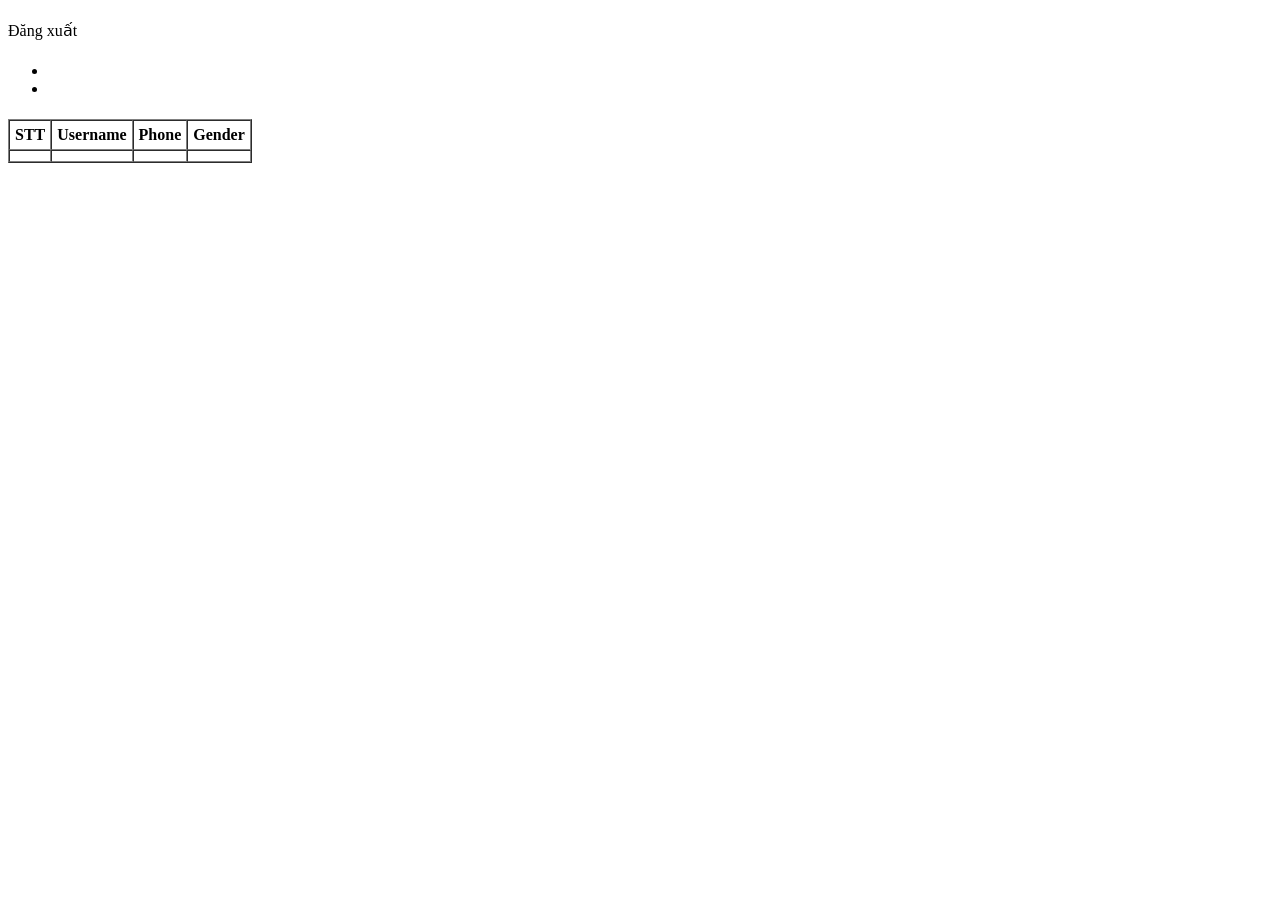
<file: Session12/src/main/webapp/WEB-INF/views/home/index.html>
<!DOCTYPE html>
<html lang="en" xmlns:th="http://www.thymeleaf.org">
<head>
    <meta charset="UTF-8">
    <title>Title</title>
</head>
<body>
    <h1 th:text="${'Xin chào ' + #session.getAttribute('user') + '!'}">
    </h1>
    <a th:href="@{/home/logout}">Đăng xuất</a>
    <h1 th:text="'Hello ' + ${fullName}"></h1>
    <h1 th:text="'Hello ' + ${user.username}"></h1>
    <ul th:object="${user}">
        <li th:text="*{username}"></li>
        <li th:text="*{phone}"></li>
    </ul>
    <h1 th:text="#{applicationName}"></h1>

    <table border="1" cellpadding="5" cellspacing="0">
        <tr>
            <th>STT</th>
            <th>Username</th>
            <th>Phone</th>
            <th>Gender</th>
        </tr>
        <tr th:each="item,index : ${data}">
            <td th:text="${index.count}"></td>
            <td th:text="${item.username}"></td>
            <td th:text="${item.phone}"></td>
            <td th:text="${item.gender ? 'male' : 'female'}"></td>
        </tr>
    </table>
</body>
</html>
</file>
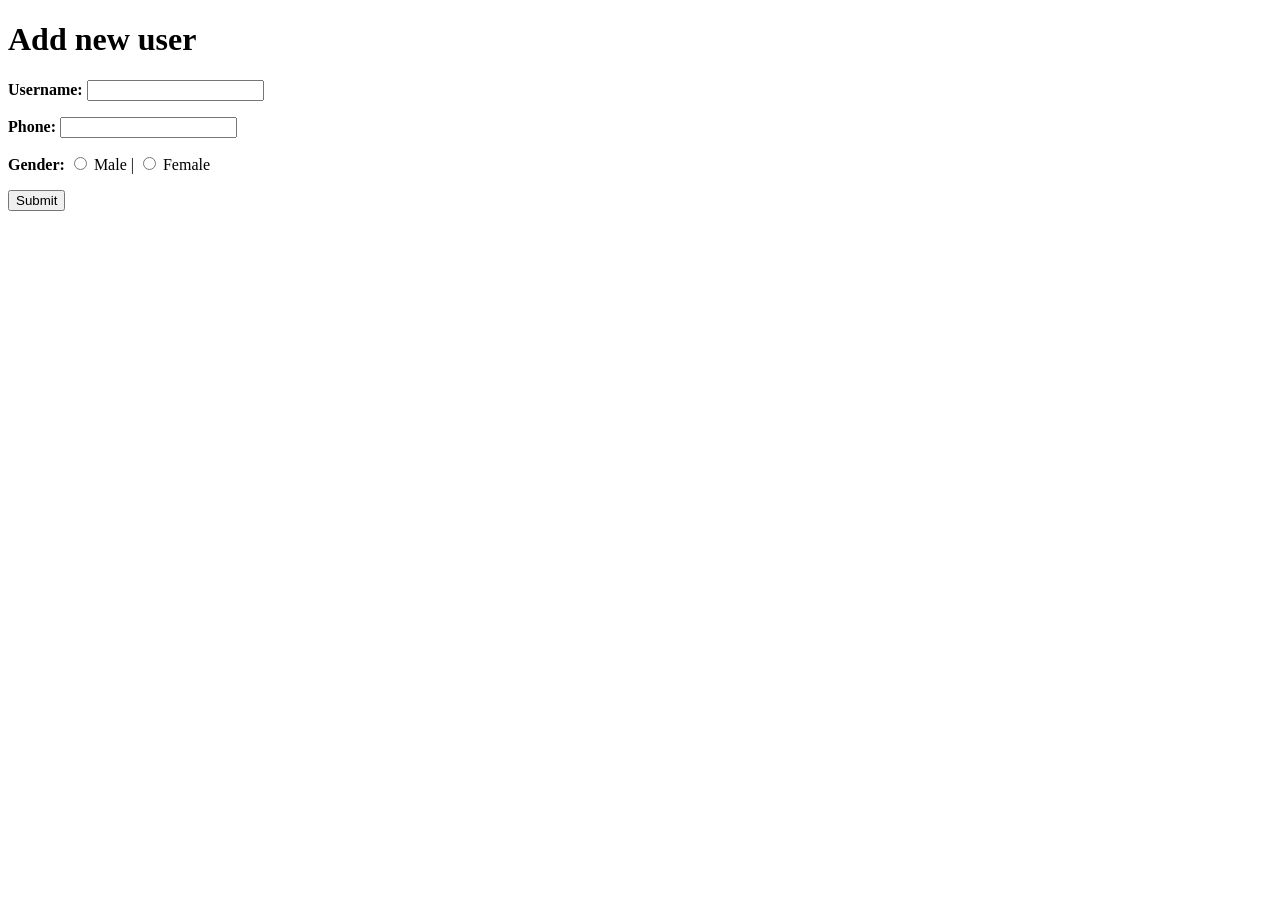
<file: Session12/src/main/webapp/WEB-INF/views/home/create.html>
<!DOCTYPE html>
<html lang="en" xmlns:th="http://www.thymeleaf.org">
<head>
    <meta charset="UTF-8">
    <title>Title</title>
</head>
<body>
    <h1>Add new user</h1>
    <form action="" th:action="@{/home/create}" th:method="post" th:object="${user}">
      <p><b>Username: </b><input type="text" th:field="*{username}"></p>
      <p><b>Phone: </b><input type="text" th:field="*{phone}"></p>
      <p><b>Gender: </b>
        <input type="radio" id="male" th:field="*{gender}" th:value="${true}"> Male |
        <input type="radio" id="female" th:field="*{gender}" th:value="${false}"> Female
      </p>
      <button type="submit">Submit</button>
    </form>
</body>
</html>
</file>
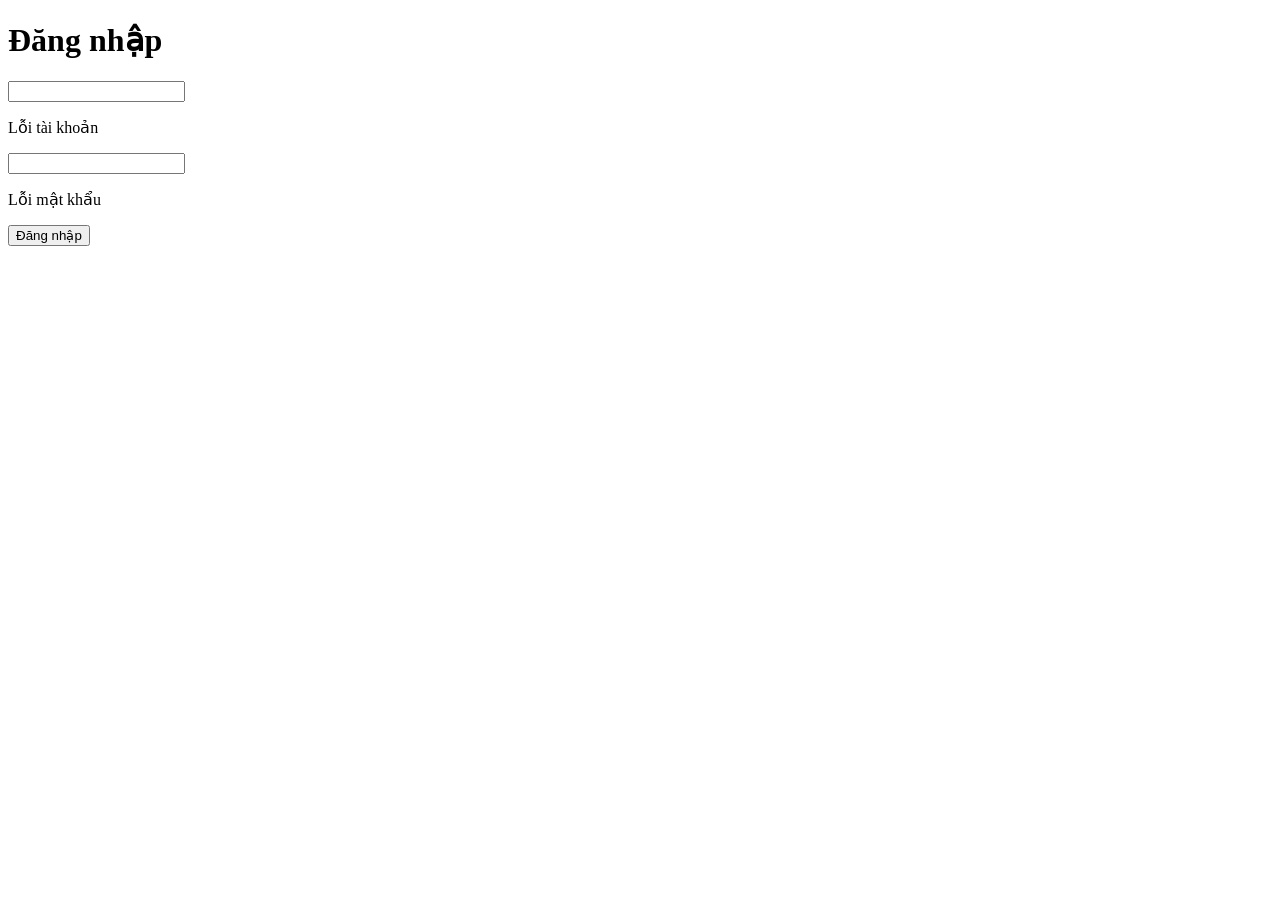
<file: Session12/src/main/webapp/WEB-INF/views/home/login.html>
<!DOCTYPE html>
<html lang="en"
      xmlns="http://www.w3.org/1999/xhtml"
      xmlns:th="http://www.thymeleaf.org"
      xmlns:layout="http://www.ultraq.net.nz/thymeleaf/layout"
      layout:decorate="~{layout/masterPage}">
<head>
    <meta charset="UTF-8">
    <title>Đăng nhập</title>
</head>
<body>
    <th:block layout:fragment="content">
        <h1>Đăng nhập</h1>
        <form action="#" th:action="@{/home/login}" method="post" th:object="${login}">
            <input type="text" th:field="*{username}" class="form-control"><br>
            <p th:if="${#fields.hasErrors('username')}" th:errors="*{username}">Lỗi tài khoản</p>
            <input type="text" th:field="*{password}" class="form-control"><br>
            <p th:if="${#fields.hasErrors('password')}" th:errors="*{password}">Lỗi mật khẩu</p>
            <button class="btn btn-primary">Đăng nhập</button>
        </form>
    </th:block>
</body>
</html>
</file>
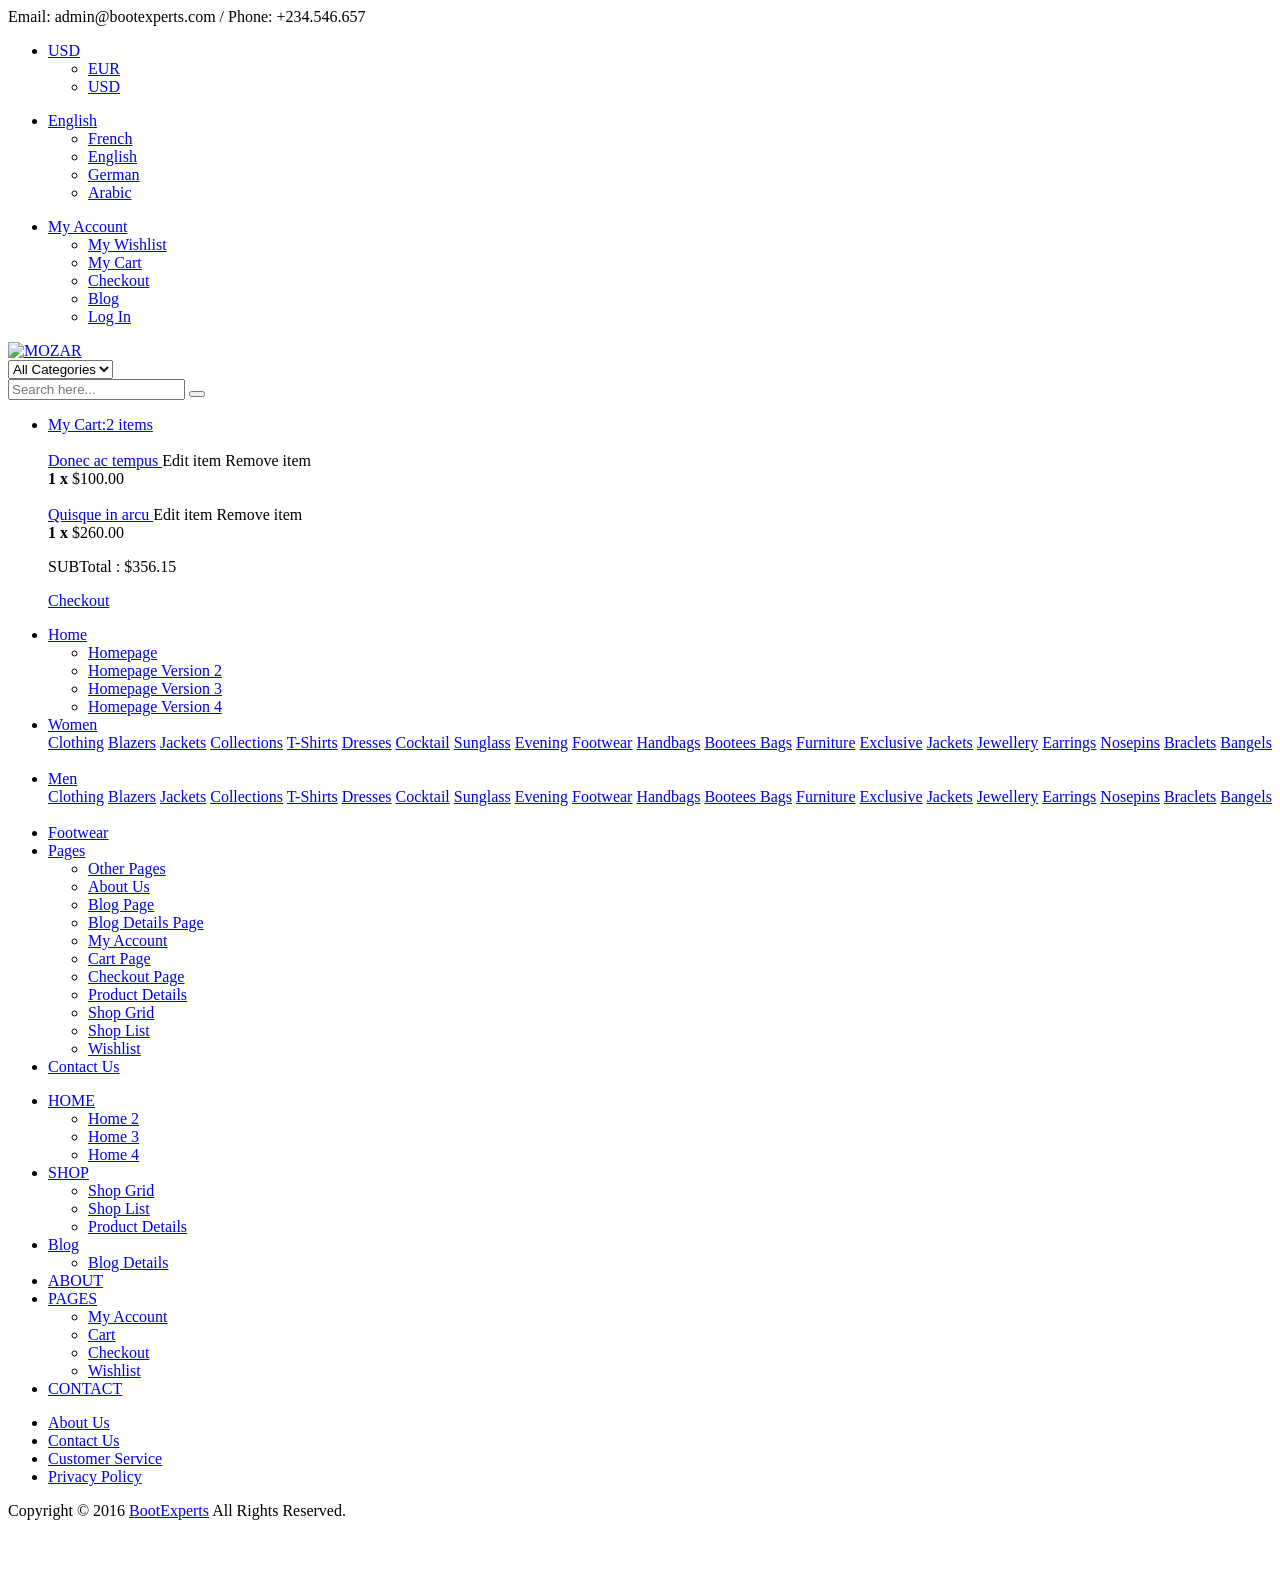
<file: Session12/src/main/webapp/WEB-INF/views/layout/layout.html>
<!DOCTYPE html>
<html lang="en" xmlns:th="http://www.thymeleaf.org">
<head>
    <meta charset="UTF-8">
    <title>Title</title>
</head>
<body>
    <!--Header Start-->
    <header th:fragment="header">
        <div class="header-top">
            <div class="container">
                <div class="header-container">
                    <div class="row">
                        <div class="col-lg-6 col-md-7">
                            <div class="header-contact">
                                <span class="email">Email: admin@bootexperts.com </span> / <span class="phone">Phone: +234.546.657</span>
                            </div>
                        </div>
                        <div class="col-lg-6 col-md-5">
                            <div class="currency-language">
                                <div class="currency-menu">
                                    <ul>
                                        <li><a href="#">USD <i class="fa fa-angle-down"></i></a>
                                            <ul class="currency-dropdown">
                                                <li><a href="#">EUR</a></li>
                                                <li><a href="#">USD</a></li>
                                            </ul>
                                        </li>
                                    </ul>
                                </div>
                                <div class="language-menu">
                                    <ul>
                                        <li><a href="#">English <i class="fa fa-angle-down"></i></a>
                                            <ul class="language-dropdown">
                                                <li><a href="#">French</a></li>
                                                <li><a href="#">English</a></li>
                                                <li><a href="#">German</a></li>
                                                <li><a href="#">Arabic</a></li>
                                            </ul>
                                        </li>
                                    </ul>
                                </div>
                                <div class="account-menu">
                                    <ul>
                                        <li><a href="account.html">My Account <i class="fa fa-angle-down"></i></a>
                                            <ul class="account-dropdown">
                                                <li><a href="wishlist.html">My Wishlist</a></li>
                                                <li><a href="cart.html">My Cart</a></li>
                                                <li><a href="checkout.html">Checkout</a></li>
                                                <li><a href="blog.html">Blog</a></li>
                                                <li><a href="account.html">Log In</a></li>
                                            </ul>
                                        </li>
                                    </ul>
                                </div>
                            </div>
                        </div>
                    </div>
                </div>
            </div>
        </div>
        <div class="header-main">
            <div class="container">
                <div class="header-content">
                    <div class="row">
                        <div class="col-xl-3 col-lg-3 col-md-12">
                            <div class="logo">
                                <a href="index.html"><img th:src="@{/img/logo/logo.png}" alt="MOZAR"></a>
                            </div>
                        </div>
                        <div class="col-xl-6 col-lg-6 col-md-8">
                            <div id="search-category">
                                <form class="search-box" action="#" method="post">
                                    <div class="search-categories">
                                        <div class="search-cat">
                                            <select class="category-items " name="category">
                                                <option>All Categories</option>
                                                <option>Women</option>
                                                <option>Men</option>
                                                <option>Jewllery</option>
                                                <option>Bootees Bags</option>
                                                <option>Clothing</option>
                                                <option>Footwear</option>
                                                <option>T-Shirts</option>
                                            </select>
                                        </div>
                                    </div>
                                    <input type="search" placeholder="Search here..." id="text-search" name="search">
                                    <button id="btn-search-category" type="submit">
                                        <i class="icon-search"></i>
                                    </button>
                                </form>
                            </div>
                        </div>
                        <div class="col-xl-3 col-lg-3 col-md-4">
                            <ul class="header-r-cart">
                                <li><a class="cart" href="cart.html">My Cart:2 items</a>
                                    <div class="mini-cart-content">
                                        <div class="cart-products-list">
                                            <div class="cart-products">
                                                <div class="cart-image">
                                                    <a href="#"><img th:src="@{/img/cart/1.jpg}" alt=""></a>
                                                </div>
                                                <div class="cart-product-info">
                                                    <a href="#" class="product-name"> Donec ac tempus </a>
                                                    <a class="edit-product">Edit item</a>
                                                    <a class="remove-product">Remove item</a>
                                                    <div class="price-times">
                                                        <span class="quantity"><strong> 1 x</strong></span>
                                                        <span class="p-price">$100.00</span>
                                                    </div>
                                                </div>
                                            </div>
                                            <div class="cart-products">
                                                <div class="cart-image">
                                                    <a href="#"><img th:src="@{/img/cart/2.jpg}" alt=""></a>
                                                </div>
                                                <div class="cart-product-info">
                                                    <a href="#" class="product-name">Quisque in arcu </a>
                                                    <a class="edit-product">Edit item</a>
                                                    <a class="remove-product">Remove item</a>
                                                    <div class="price-times">
                                                        <span class="quantity"><strong> 1 x</strong></span>
                                                        <span class="p-price">$260.00</span>
                                                    </div>
                                                </div>
                                            </div>
                                        </div>
                                        <div class="cart-price-list">
                                            <p class="price-amount">SUBTotal : <span>$356.15</span> </p>
                                            <div class="cart-buttons">
                                                <a href="checkout.html">Checkout</a>
                                            </div>
                                        </div>
                                    </div>
                                </li>
                            </ul>
                        </div>
                    </div>
                </div>
            </div>
        </div>
        <!--Mainmenu Start-->
        <div class="mainmenu-area d-lg-block d-none">
            <div id="sticker">
                <div class="container">
                    <div class="row">
                        <div class="col-xl-12 col-lg-12 d-xl-block d-lg-block d-none">
                            <div class="mainmenu">
                                <nav>
                                    <ul id="nav">
                                        <li class="current"><a href="index.html">Home</a>
                                            <ul class="sub-menu">
                                                <li><a href="#" class="mega-title">Homepage</a></li>
                                                <li><a href="index-2.html">Homepage Version 2</a></li>
                                                <li><a href="index-3.html">Homepage Version 3</a></li>
                                                <li><a href="index-4.html">Homepage Version 4</a></li>
                                            </ul>
                                        </li>
                                        <li><a href="shop-grid.html">Women</a>
                                            <div class="megamenu">
                                                <div class="megamenu-list clearfix">
                                                            <span>
                                                                <a href="#" class="mega-title">Clothing</a>
                                                                <a href="#">Blazers</a>
                                                                <a href="#">Jackets</a>
                                                                <a href="#">Collections</a>
                                                                <a href="#">T-Shirts</a>
                                                            </span>
                                                    <span>
                                                                <a href="#" class="mega-title">Dresses</a>
                                                                <a href="#">Cocktail</a>
                                                                <a href="#">Sunglass</a>
                                                                <a href="#">Evening</a>
                                                                <a href="#">Footwear</a>
                                                            </span>
                                                    <span>
                                                                <a href="#" class="mega-title">Handbags</a>
                                                                <a href="#">Bootees Bags</a>
                                                                <a href="#">Furniture</a>
                                                                <a href="#">Exclusive</a>
                                                                <a href="#">Jackets</a>
                                                            </span>
                                                    <span class="no-margin">
                                                                <a href="#" class="mega-title">Jewellery</a>
                                                                <a href="#">Earrings</a>
                                                                <a href="#">Nosepins</a>
                                                                <a href="#">Braclets</a>
                                                                <a href="#">Bangels</a>
                                                            </span>
                                                    <span class="no-margin">
                                                                <a href="#" class="mega-banner">
                                                                    <img th:src="@{/img/mega-banner.jpg}" alt="">
                                                                </a>
                                                            </span>
                                                </div>
                                            </div>
                                        </li>
                                        <li><a href="shop-grid.html">Men</a>
                                            <div class="megamenu">
                                                <div class="megamenu-list clearfix">
                                                            <span>
                                                                <a href="#" class="mega-title">Clothing</a>
                                                                <a href="#">Blazers</a>
                                                                <a href="#">Jackets</a>
                                                                <a href="#">Collections</a>
                                                                <a href="#">T-Shirts</a>
                                                            </span>
                                                    <span>
                                                                <a href="#" class="mega-title">Dresses</a>
                                                                <a href="#">Cocktail</a>
                                                                <a href="#">Sunglass</a>
                                                                <a href="#">Evening</a>
                                                                <a href="#">Footwear</a>
                                                            </span>
                                                    <span>
                                                                <a href="#" class="mega-title">Handbags</a>
                                                                <a href="#">Bootees Bags</a>
                                                                <a href="#">Furniture</a>
                                                                <a href="#">Exclusive</a>
                                                                <a href="#">Jackets</a>
                                                            </span>
                                                    <span class="no-margin">
                                                                <a href="#" class="mega-title">Jewellery</a>
                                                                <a href="#">Earrings</a>
                                                                <a href="#">Nosepins</a>
                                                                <a href="#">Braclets</a>
                                                                <a href="#">Bangels</a>
                                                            </span>
                                                    <span class="no-margin">
                                                                <a href="#" class="mega-banner">
                                                                    <img th:src="@{/img/mega-banner.jpg}" alt="">
                                                                </a>
                                                            </span>
                                                </div>
                                            </div>
                                        </li>
                                        <li><a href="shop-grid.html">Footwear</a></li>
                                        <li><a href="index.html">Pages</a>
                                            <ul class="sub-menu">
                                                <li><a href="#" class="mega-title">Other Pages</a></li>
                                                <li><a href="about.html">About Us</a></li>
                                                <li><a href="blog.html">Blog Page</a></li>
                                                <li><a href="blog-details.html">Blog Details Page</a></li>
                                                <li><a href="account.html">My Account</a></li>
                                                <li><a href="cart.html">Cart Page</a></li>
                                                <li><a href="checkout.html">Checkout Page</a></li>
                                                <li><a href="product-details.html">Product Details</a></li>
                                                <li><a href="shop-grid.html">Shop Grid</a></li>
                                                <li><a href="shop-list.html">Shop List</a></li>
                                                <li><a href="wishlist.html">Wishlist</a></li>
                                            </ul>
                                        </li>
                                        <li><a href="contact.html">Contact Us</a></li>
                                    </ul>
                                </nav>
                            </div>
                        </div>
                    </div>
                </div>
            </div>
        </div>
        <!--End of Mainmenu-->
        <!-- Mobile Menu Area start -->
        <div class="mobile-menu-area fix">
            <div class="container">
                <div class="row">
                    <div class="col-xl-12 col-lg-12 col-md-12">
                        <div class="mobile-menu">
                            <nav id="dropdown">
                                <ul>
                                    <li><a href="index.html">HOME</a>
                                        <ul>
                                            <li><a href="index-2.html">Home 2</a></li>
                                            <li><a href="index-3.html">Home 3</a></li>
                                            <li><a href="index-4.html">Home 4</a></li>
                                        </ul>
                                    </li>
                                    <li><a href="#">SHOP</a>
                                        <ul>
                                            <li><a href="shop-grid.html">Shop Grid</a></li>
                                            <li><a href="shop-list.html">Shop List</a></li>
                                            <li><a href="product-details.html">Product Details</a></li>
                                        </ul>
                                    </li>
                                    <li><a href="blog.html">Blog</a>
                                        <ul>
                                            <li><a href="blog-details.html">Blog Details</a></li>
                                        </ul>
                                    </li>
                                    <li><a href="about.html">ABOUT</a>
                                    <li><a href="#">PAGES</a>
                                        <ul>
                                            <li><a href="account.html">My Account</a></li>
                                            <li><a href="cart.html">Cart</a></li>
                                            <li><a href="checkout.html">Checkout</a></li>
                                            <li><a href="wishlist.html">Wishlist</a></li>
                                        </ul>
                                    </li>
                                    <li><a href="contact.html">CONTACT</a></li>
                                </ul>
                            </nav>
                        </div>
                    </div>
                </div>
            </div>
        </div>
        <!-- Mobile Menu Area end -->
    </header>
    <!--End of Header Area-->

    <!--Footer Area Start-->
    <footer class="footer" th:fragment="footer">
        <div class="container">
            <div class="footer-padding">
                <div class="row">
                    <div class="col-xl-7 col-lg-7 col-md-8">
                        <nav>
                            <ul id="footer-menu">
                                <li><a href="#">About Us</a></li>
                                <li><a href="#">Contact Us</a></li>
                                <li><a href="#">Customer Service</a></li>
                                <li><a href="#">Privacy Policy</a></li>
                            </ul>
                            <p class="author">Copyright © 2016 <a href="#">BootExperts</a> All Rights Reserved.</p>
                        </nav>
                    </div>
                    <div class="col-xl-5 col-lg-5 col-md-4">
                        <p class="payment-image">
                            <img th:src="@{/img/payment.png}" alt="">
                        </p>
                    </div>
                </div>
            </div>
        </div>
    </footer>
    <!--End of Footer Area-->
</body>
</html>
</file>
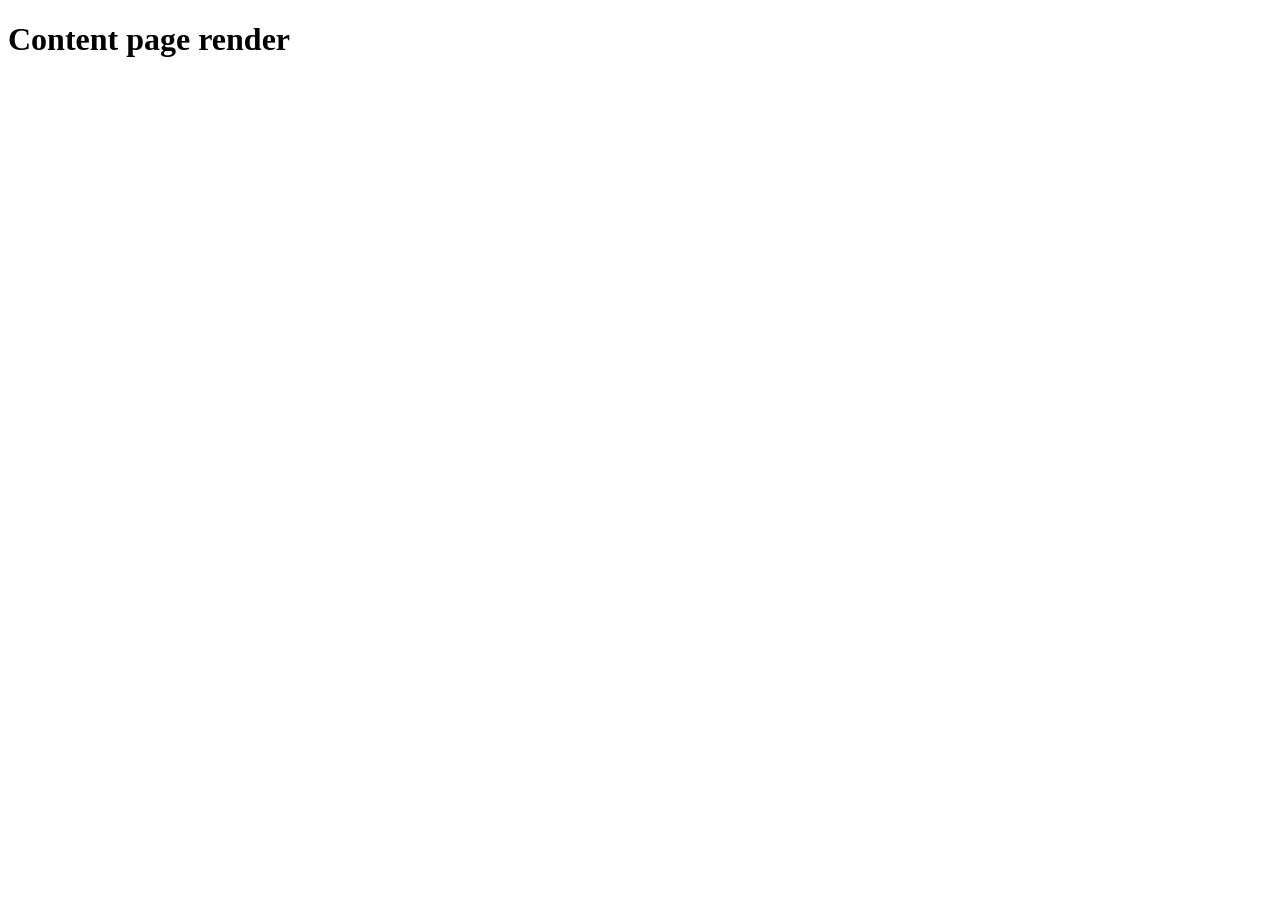
<file: Session12/src/main/webapp/WEB-INF/views/layout/masterPage.html>
<!DOCTYPE html>
<html lang="en"
      xmlns="http://www.w3.org/1999/xhtml"
      xmlns:th="http://www.thymeleaf.org"
      xmlns:layout="http://www.ultraq.net.nz/thymeleaf/layout">
<head>
    <meta charset="UTF-8">
    <title layout:title-pattern="$LAYOUT_TITLE - $CONTENT_TITLE">Layout Title</title>
    <!-- favicon
  ============================================ -->
    <link rel="shortcut icon" type="image/x-icon" th:href="@{/img/favicon.ico}">

    <!-- Google Fonts
    ============================================ -->
    <link th:href="@{'https://fonts.googleapis.com/css?family=Lato:400,400italic,900,700,700italic,300'}" rel='stylesheet' type='text/css'>

    <!-- Bootstrap CSS
    ============================================ -->
    <link rel="stylesheet" th:href="@{/css/bootstrap.min.css}">

    <!-- nivo slider CSS
    ============================================ -->
    <link rel="stylesheet" th:href="@{/lib/nivo-slider/css/nivo-slider.css}" type="text/css" />
    <link rel="stylesheet" th:href="@{/lib/nivo-slider/css/preview.css}" type="text/css" media="screen" />

    <!-- Fontawsome CSS
    ============================================ -->
    <link rel="stylesheet" th:href="@{/css/font-awesome.min.css}">

    <!-- owl.carousel CSS
    ============================================ -->
    <link rel="stylesheet" th:href="@{/css/owl.carousel.css}">

    <!-- jquery-ui CSS
    ============================================ -->
    <link rel="stylesheet" th:href="@{/css/jquery-ui.css}">

    <!-- meanmenu CSS
    ============================================ -->
    <link rel="stylesheet" th:href="@{/css/meanmenu.min.css}">

    <!-- animate CSS
    ============================================ -->
    <link rel="stylesheet" th:href="@{/css/animate.css}">

    <!-- style CSS
    ============================================ -->
    <link rel="stylesheet" th:href="@{/css/style.css}">

    <!-- responsive CSS
    ============================================ -->
    <link rel="stylesheet" th:href="@{/css/responsive.css}">

    <!-- modernizr JS
    ============================================ -->
    <script th:src="@{/js/vendor/modernizr-2.8.3.min.js}"></script>
</head>
<body>
    <div th:replace="layout/layout.html::header"></div>
    <div layout:fragment="content">
        <h1>Content page render</h1>
    </div>
    <div th:replace="layout/layout.html::footer"></div>

    <!-- jquery
      ============================================ -->
    <script type="text/javascript" th:src="@{/js/vendor/jquery-1.11.3.min.js}"></script>

    <!-- popper JS
    ============================================ -->
    <script type="text/javascript" th:src="@{/js/popper.min.js}"></script>

    <!-- bootstrap JS
    ============================================ -->
    <script type="text/javascript" th:src="@{/js/bootstrap.min.js}"></script>

    <!-- nivo slider js
    ============================================ -->
    <script type="text/javascript" th:src="@{/lib/nivo-slider/js/jquery.nivo.slider.js}"></script>
    <script type="text/javascript" th:src="@{/lib/nivo-slider/home.js}"></script>

    <!-- wow JS
    ============================================ -->
    <script type="text/javascript" th:src="@{/js/wow.min.js}"></script>

    <!-- meanmenu JS
    ============================================ -->
    <script type="text/javascript" th:src="@{/js/jquery.meanmenu.js}"></script>

    <!-- owl.carousel JS
    ============================================ -->
    <script type="text/javascript" th:src="@{/js/owl.carousel.min.js}"></script>

    <!-- price-slider JS
    ============================================ -->
    <script type="text/javascript" th:src="@{/js/jquery-price-slider.js}"></script>

    <!-- scrollUp JS
    ============================================ -->
    <script type="text/javascript" th:src="@{/js/jquery.scrollUp.min.js}"></script>

    <!--Countdown js-->
    <script type="text/javascript" th:src="@{/js/jquery.countdown.min.js}"></script>

    <!-- Sticky Menu JS
    ============================================ -->
    <script type="text/javascript" th:src="@{/js/jquery.sticky.js}"></script>

    <!-- Elevatezoom JS
    ============================================ -->
    <script type="text/javascript" th:src="@{/js/jquery.elevateZoom-3.0.8.min.js}"></script>

    <!-- plugins JS
    ============================================ -->
    <script type="text/javascript" th:src="@{/js/plugins.js}"></script>

    <!-- main JS
    ============================================ -->
    <script type="text/javascript" th:src="@{/js/main.js}"></script>
</body>
</html>
</file>
